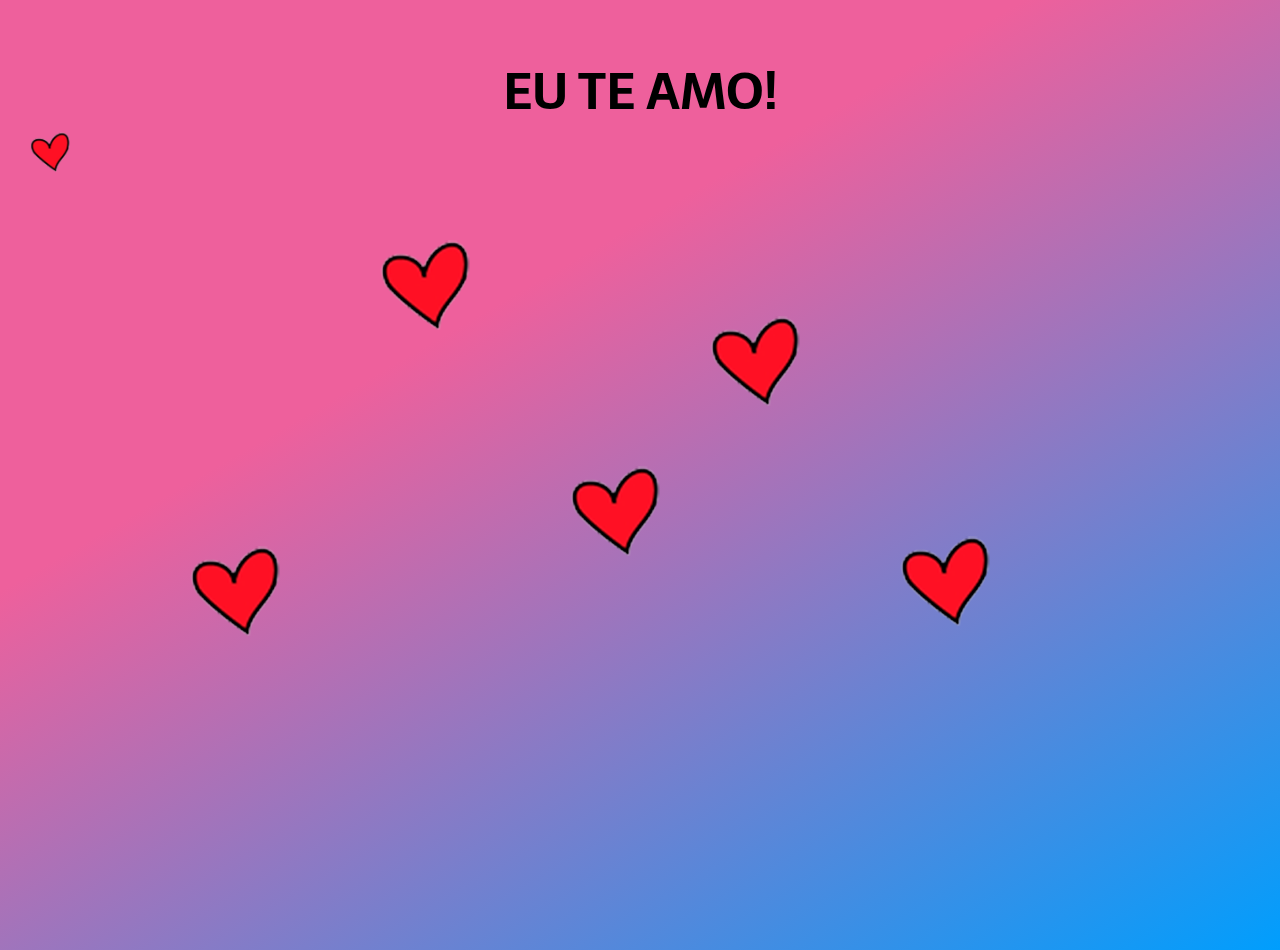
<file: core.html>
<!DOCTYPE html>
<html lang="pt-BR">
<head>
    <meta charset="UTF-8">
    <meta http-equiv="X-UA-Compatible" content="IE=edge">
    <meta name="viewport" content="width=device-width, initial-scale=1.0">
    <link rel="stylesheet" href="core.css">
    <title>Document</title>
</head>
<body>
        <h1>EU TE AMO!</h1>
        <a href="index.html"><img class="core-vol" src="img/core.png" alt=""></a>
        <div class="cores">
            <div class="d-core-a" style="--i:0">
                <img class="come-img1" src="img/core.png" alt="">
            </div>
            <div class="d-core-a" style="--i:1">
                <img class="come-img2" src="img/core.png" alt="">
            </div>
            <div class="d-core-a" style="--i:2">
                <img class="come-img3" src="img/core.png" alt="">
            </div>
             <div class="d-core-a" style="--i:3">
                <img class="come-img4" src="img/core.png" alt="">
            </div>
            <div class="d-core-a" style="--i:4">
                <img class="come-img5" src="img/core.png" alt="">
            </div>
        </div>
</body>
</html>
</file>
<file: core.css>
@import url('https://fonts.googleapis.com/css2?family=Cormorant+Upright&family=Raleway:wght@300&family=Righteous&family=Sarala:wght@400;700&display=swap');

*{
    margin: 0;
    padding: 0;
    box-sizing: border-box;
    text-decoration: none;
}

body {
    height: 100vh;
    width: 100vw;
    background: linear-gradient(150deg, #ee609c 35%, #009efd 100%);
    overflow: hidden;
}

h1 {
    font-family: 'Sarala', sans-serif;
    text-align: center;
    margin-top: 50px;
    font-size: 50px;
}

.cores {
    display: flex;
    justify-content: center;
    margin-top: 140px;
}

.come-img1 {
    margin-right: 100px;
    margin-top: 230px;
}
.come-img2 {
    margin-right: 100px;
    margin-top: -300px;
}
.come-img3 {
    margin-right: 50px;
    margin-top: 150px;
}
.come-img4 {
    margin-right: 100px;
    margin-top: 0px;
}
.come-img5 {
    margin-right: 100px;
    margin-top: 220px;
}

.d-core-a {
    animation: animate 5s linear infinite;
    animation-delay: calc(-1s * var(--i));
}

@keyframes animate{
    0%,100%{
        transform: translateY(-10px);
    }
    50%{
        transform: translateY(10px);
    }
}

.core-vol {
    height: 40px;
    margin-left: 30px;
    transition: 1s;
}

.core-vol:hover {
    height: 90px;
}

@media (max-width: 404px) {
    .cores {
        margin-top: 100px;
    }

    .come-img1 {
        height: 50px;
        margin-right: 10px;
        margin-top: 230px;
    }
    .come-img2 {
        height: 40px;
        margin-right: 10px;
        margin-top: -300px;
    }
    .come-img3 {
        height: 64px;
        margin-right: 10px;
        margin-top: 150px;
    }
    .come-img4 {
        height: 20px;
        margin-right: 10px;
        margin-top: 0px;
    }
    .come-img5 {
        height: 83px;
        margin-right: 10px;
        margin-top: 220px;
    }
}
</file>
